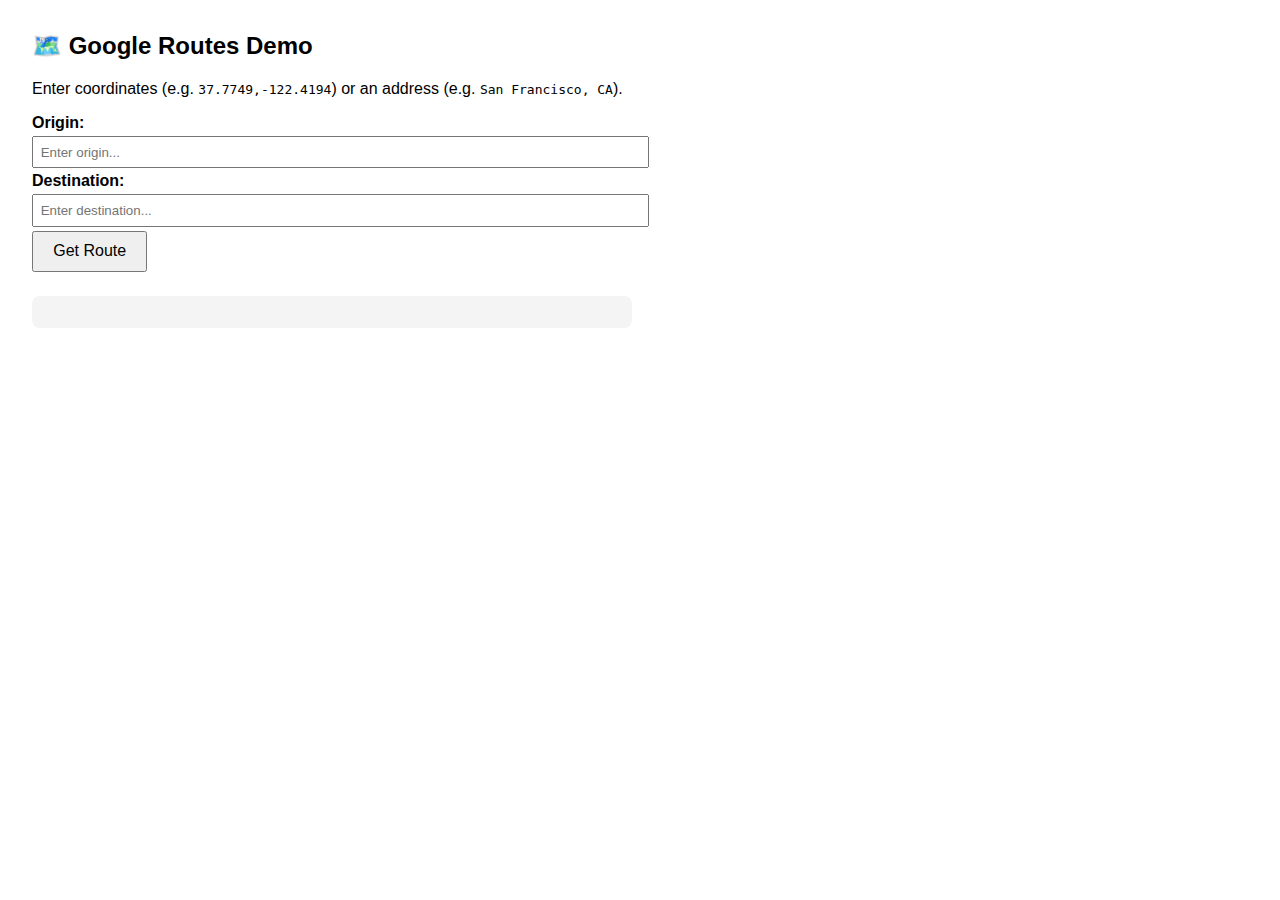
<file: example_route_app/templates/index.html>
<!DOCTYPE html>
<html>

<head>
    <title>Route Finder</title>
    <style>
        body {
            font-family: Arial, sans-serif;
            margin: 2em;
            max-width: 600px;
        }

        input {
            width: 100%;
            padding: 0.5em;
            margin: 0.3em 0;
        }

        button {
            padding: 0.6em 1.2em;
            font-size: 1em;
            cursor: pointer;
        }

        #output {
            margin-top: 1.5em;
            padding: 1em;
            background: #f4f4f4;
            border-radius: 8px;
        }
    </style>
</head>

<body>
    <h2>🗺️ Google Routes Demo</h2>
    <p>Enter coordinates (e.g. <code>37.7749,-122.4194</code>) or an address (e.g. <code>San Francisco, CA</code>).</p>

    <label><b>Origin:</b></label>
    <input id="origin" type="text" placeholder="Enter origin..." />

    <label><b>Destination:</b></label>
    <input id="destination" type="text" placeholder="Enter destination..." />

    <button onclick="getRoute()">Get Route</button>

    <div id="output"></div>

    <script>
        async function getRoute() {
            const origin = document.getElementById('origin').value;
            const destination = document.getElementById('destination').value;

            if (!origin || !destination) {
                alert('Please enter both origin and destination.');
                return;
            }

            document.getElementById('output').innerHTML = 'Loading route...';

            const res = await fetch('/get_route', {
                method: 'POST',
                headers: { 'Content-Type': 'application/json' },
                body: JSON.stringify({ origin, destination })
            });

            if (res.ok) {
                const data = await res.json();
                document.getElementById('output').innerHTML = `
          <p><b>Distance:</b> ${data.distance_m.toLocaleString()} meters</p>
          <p><b>Duration:</b> ${data.duration}</p>
          <p><a href="${data.map_url}" target="_blank">🗺️ View Route Map</a></p>
        `;
            } else {
                document.getElementById('output').innerHTML = '❌ Error fetching route.';
            }
        }
    </script>
</body>

</html>
</file>
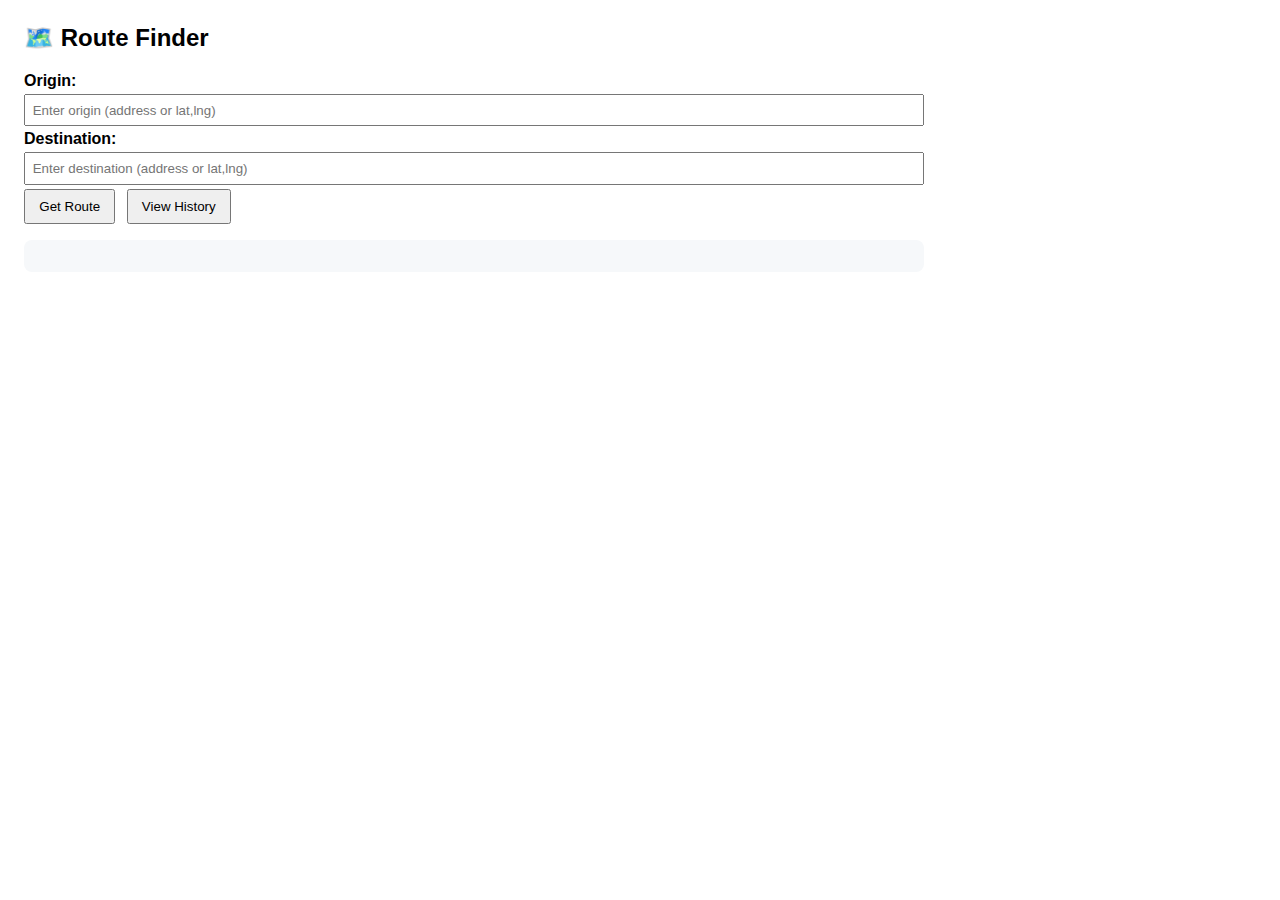
<file: thin_slice/example_route_app/templates/index.html>
<!DOCTYPE html>
<html>

<head>
    <meta charset="utf-8" />
    <title>Route Finder</title>
    <style>
        body {
            font-family: Arial, sans-serif;
            margin: 1.5em;
            max-width: 900px;
        }

        input {
            width: 100%;
            padding: 0.5em;
            margin: 0.3em 0;
            box-sizing: border-box;
        }

        button {
            padding: 0.6em 1em;
            margin-right: 0.5em;
            cursor: pointer;
        }

        #output {
            margin-top: 1em;
            padding: 1em;
            background: #f6f8fa;
            border-radius: 8px;
        }

        /* Modal styles */
        .modal {
            display: none;
            position: fixed;
            z-index: 1000;
            left: 0;
            top: 0;
            width: 100%;
            height: 100%;
            overflow: auto;
            background: rgba(0, 0, 0, 0.5);
        }

        .modal-content {
            background: #fff;
            margin: 5% auto;
            padding: 1em;
            border-radius: 8px;
            width: 90%;
            max-width: 800px;
        }

        .history-item {
            border-bottom: 1px solid #eee;
            padding: 0.6em 0;
            display: flex;
            justify-content: space-between;
            align-items: center;
            gap: 1em;
        }

        .small {
            font-size: 0.9em;
            color: #666;
        }
    </style>
</head>

<body>
    <h2>🗺️ Route Finder</h2>

    <label><b>Origin:</b></label>
    <input id="origin" placeholder="Enter origin (address or lat,lng)" />

    <label><b>Destination:</b></label>
    <input id="destination" placeholder="Enter destination (address or lat,lng)" />

    <div>
        <button id="get-route-btn">Get Route</button>
        <button id="view-history-btn">View History</button>
    </div>

    <div id="output"></div>

    <!-- Modal -->
    <div id="history-modal" class="modal" aria-hidden="true">
        <div class="modal-content">
            <div style="display:flex; justify-content:space-between; align-items:center;">
                <h3>Previous Routes</h3>
                <div><button id="close-history">Close</button></div>
            </div>
            <div id="history-list">
                <!-- items inserted here -->
            </div>
        </div>
    </div>

    <script>
        async function postRoute(origin, destination) {
            const res = await fetch('/get_route', {
                method: 'POST',
                headers: { 'Content-Type': 'application/json' },
                body: JSON.stringify({ origin, destination })
            });
            return res;
        }

        async function getRouteFromForm() {
            const origin = document.getElementById('origin').value.trim();
            const destination = document.getElementById('destination').value.trim();
            if (!origin || !destination) { alert('Enter origin & destination'); return; }

            document.getElementById('output').innerHTML = 'Loading...';
            try {
                const res = await postRoute(origin, destination);
                if (!res.ok) {
                    const err = await res.json();
                    document.getElementById('output').innerHTML = `<b>Error:</b> ${err.error || res.statusText}`;
                    return;
                }
                const data = await res.json();
                document.getElementById('output').innerHTML = `
          <p><b>Distance:</b> ${Number(data.distance_m).toLocaleString()} meters</p>
          <p><b>Duration:</b> ${data.duration}</p>
          <p><a href="${data.map_url}" target="_blank">View Map</a></p>
        `;
            } catch (e) {
                document.getElementById('output').innerHTML = 'Error: ' + e;
            }
        }

        document.getElementById('get-route-btn').addEventListener('click', getRouteFromForm);

        // ------- History modal logic -------
        const modal = document.getElementById('history-modal');
        const historyList = document.getElementById('history-list');

        document.getElementById('view-history-btn').addEventListener('click', async () => {
            historyList.innerHTML = 'Loading...';
            modal.style.display = 'block';
            try {
                const res = await fetch('/history');
                if (!res.ok) { historyList.innerHTML = 'Failed to load history.'; return; }
                const items = await res.json();
                if (!items || items.length === 0) { historyList.innerHTML = '<p class="small">No history found.</p>'; return; }
                historyList.innerHTML = '';
                items.forEach(item => {
                    const div = document.createElement('div');
                    div.className = 'history-item';
                    const left = document.createElement('div');
                    left.innerHTML = `<div><b>${item.origin_input}</b> → <b>${item.destination_input}</b></div>
                            <div class="small">${item.timestamp || ''} • ${item.distance_m ? (Number(item.distance_m).toLocaleString() + ' m') : ''}</div>`;
                    const right = document.createElement('div');
                    const loadBtn = document.createElement('button');
                    loadBtn.textContent = 'Load';
                    loadBtn.onclick = async () => {
                        // Pre-fill fields and run route
                        document.getElementById('origin').value = item.origin_input;
                        document.getElementById('destination').value = item.destination_input;
                        modal.style.display = 'none';
                        await getRouteFromForm();
                    };
                    right.appendChild(loadBtn);
                    div.appendChild(left);
                    div.appendChild(right);
                    historyList.appendChild(div);
                });
            } catch (e) {
                historyList.innerHTML = 'Error: ' + e;
            }
        });

        document.getElementById('close-history').addEventListener('click', () => { modal.style.display = 'none'; });

        // Close modal on outside click
        window.addEventListener('click', (ev) => {
            if (ev.target === modal) modal.style.display = 'none';
        });
    </script>
</body>

</html>
</file>
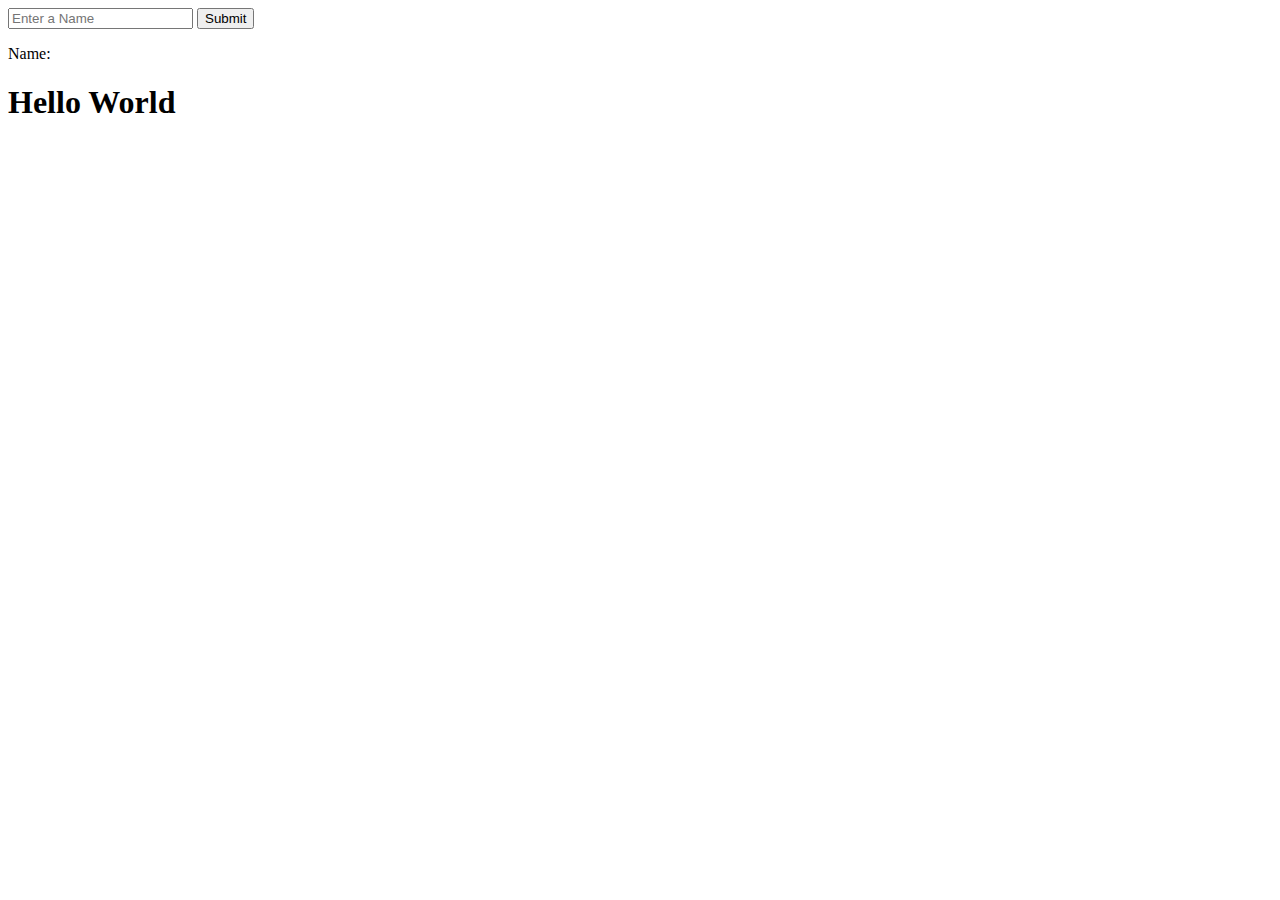
<file: thin_slice/Flask to Database/thinslice/src/index.html>
<!DOCTYPE html>
<html lang="en">
  <head>
    <meta charset="UTF-8" />
    <meta name="viewport" content="width=device-width, initial-scale=1.0" />
    <form action="/process" method="POST">
      <input type="text" name="user_input" placeholder="Enter a Name">
      <button type="submit">Submit</button>
  </form>

 
  <p> Name:</p>
   <!-- <button action="/read" method="POST"  name="user_input">Go</button> -->

  </head>

  <body>
    <h1>Hello World</h1>
  </body>
</html>
</file>
